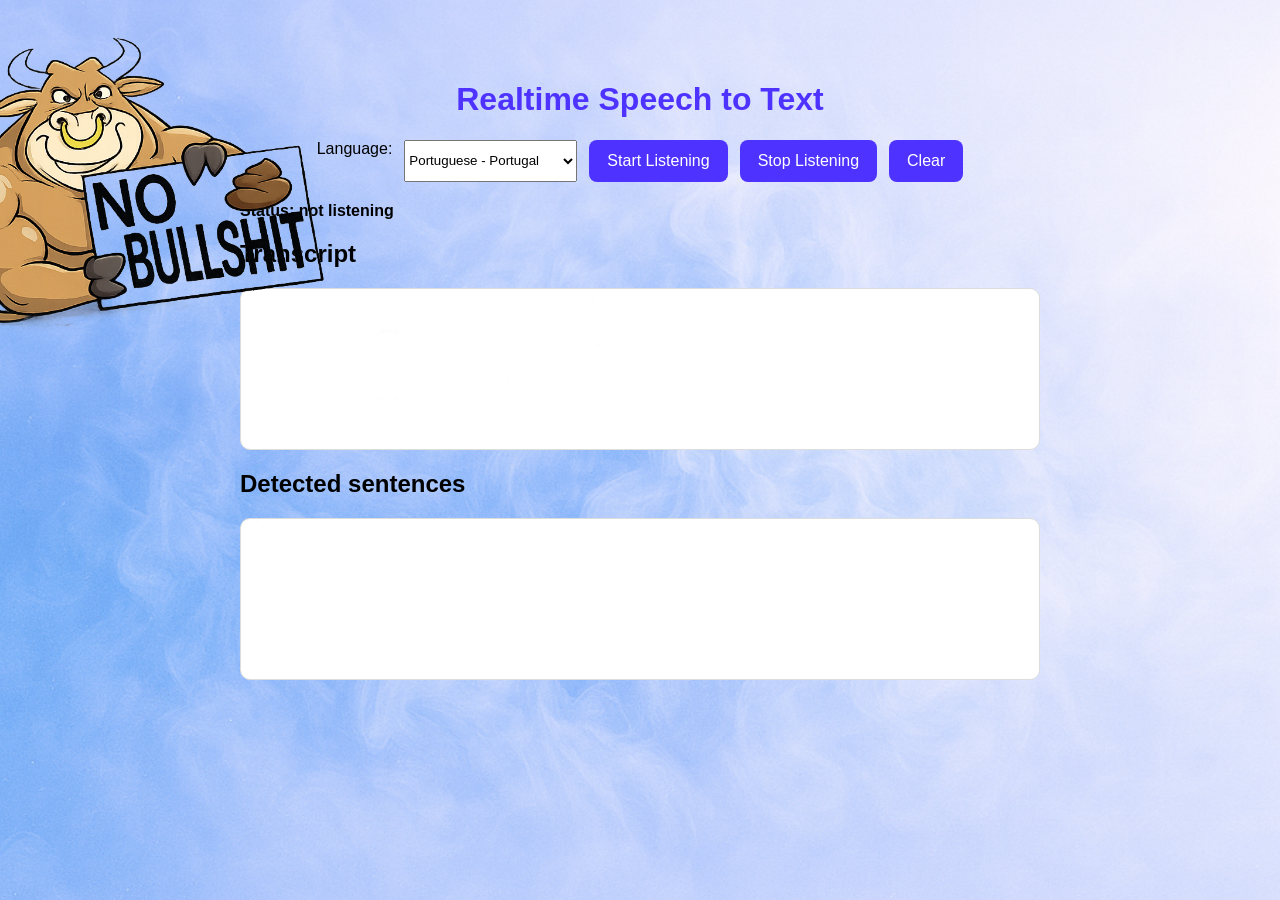
<file: Web_Speech/index.html>
<!DOCTYPE html>
<html lang="en">
<head>
  <meta charset="UTF-8" />
  <meta name="viewport" content="width=device-width, initial-scale=1.0" />

  <title>Realtime Speech to Text Demo</title>

  <link rel="stylesheet" href="style.css" />
</head>

<body>
  <img src="./img/bull.png" alt="Bull logo" class="page-logo" />

  <main class="container">
    <h1>Realtime Speech to Text</h1>

    <div class="controls">
      <label for="languageSelect">Language:</label>

      <select id="languageSelect">
        <option value="pt-PT">Portuguese - Portugal</option>
        <option value="pt-BR">Portuguese - Brazil</option>
        <option value="en-US">English - United States</option>
        <option value="en-GB">English - United Kingdom</option>
        <option value="es-ES">Spanish - Spain</option>
        <option value="fr-FR">French - France</option>
        <option value="de-DE">German - Germany</option>
        <option value="it-IT">Italian - Italy</option>
      </select>

      <button id="startBtn">Start Listening</button>
      <button id="stopBtn">Stop Listening</button>
      <button id="clearBtn">Clear</button>
    </div>

    <p id="status">Status: not listening</p>

    <section>
      <h2>Transcript</h2>

      <div class="box">
        <span id="finalText" class="final"></span>
        <span id="interimText" class="interim"></span>
      </div>
    </section>

    <section>
      <h2>Detected sentences</h2>

      <div class="box">
        <ul id="sentences"></ul>
      </div>
    </section>
  </main>

  <script src="script.js"></script>
</body>
</html>
</file>
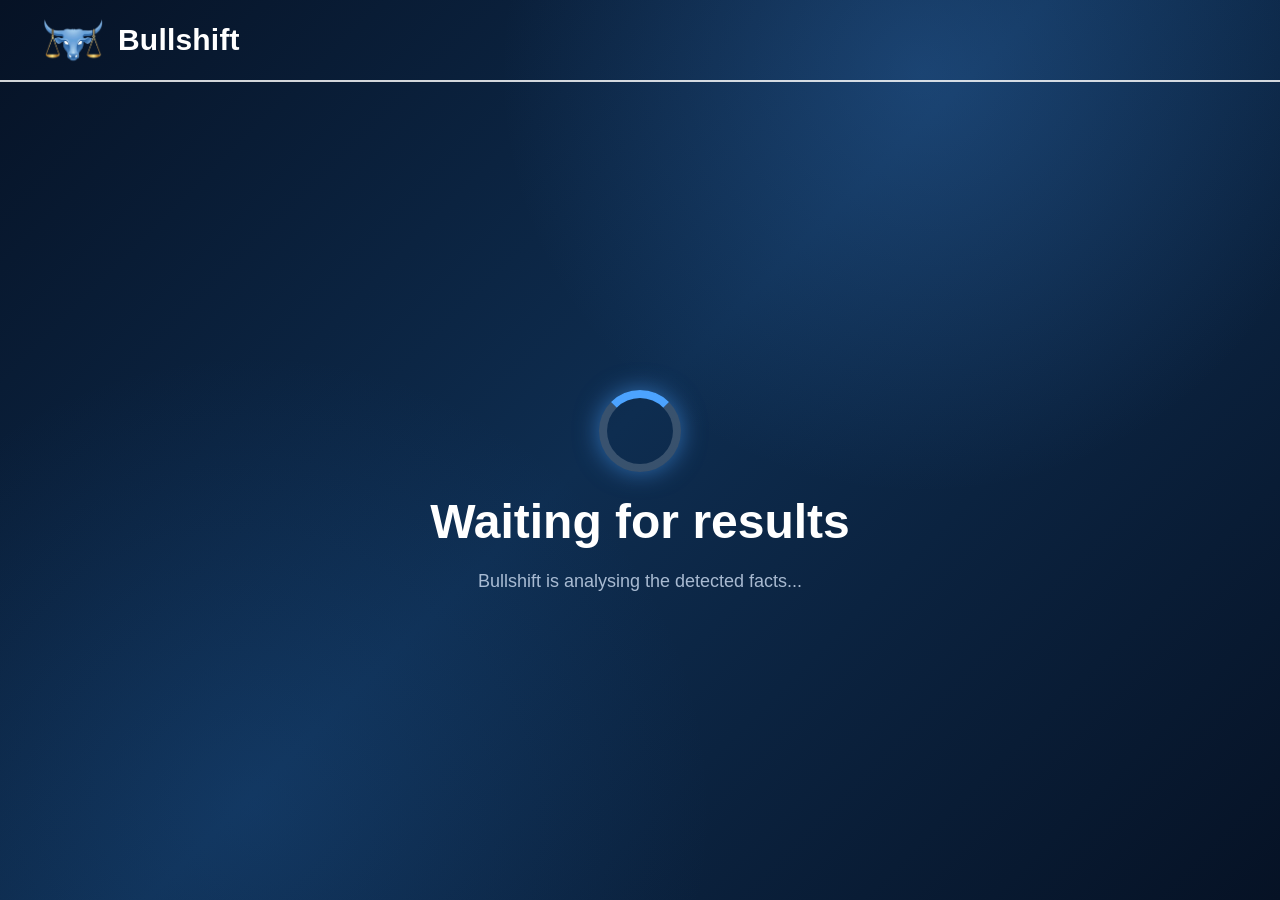
<file: src/Frontend/html/result.html>
<!DOCTYPE html>
<html lang="en">
<head>
  <meta charset="UTF-8" />
  <meta name="viewport" content="width=device-width, initial-scale=1.0" />

  <title>Bullshift Results</title>

  <link rel="stylesheet" href="../css/result/result_base.css" />
  <link rel="stylesheet" href="../css/result/waiting.css" />
  <link rel="stylesheet" href="../css/result/result_layout.css" />
  <link rel="stylesheet" href="../css/result/result_cards.css" />
  <link rel="stylesheet" href="../css/result/result_responsive.css" />
</head>

<body>

  <header class="result-header">
    <div class="result-brand">
      <img src="../img/logo.png" alt="Bullshift logo" class="result-logo" />
      <span>Bullshift</span>
    </div>
  </header>

  <!-- WAITING PAGE -->
  <main class="waiting-screen" id="waitingScreen">
    <div class="loader"></div>

    <h1>Waiting for results</h1>
    <p>Bullshift is analysing the detected facts...</p>
  </main>

  <!-- RESULTS PAGE -->
  <main class="results-screen hidden" id="resultsScreen">

    <button class="back-button" id="backButton">
      <span class="back-icon">
        <img src="../img/back.png" alt="Back" />
      </span>
      <span>Back</span>
    </button>

    <h1 class="results-title">Results</h1>

    <section class="results-grid">
      <!-- TRANSCRIPT -->
      <article class="result-card transcript-card">
        <h2>Transcript</h2>
        <div class="transcript-result-text" id="transcriptResultText">
          No transcript available.
        </div>
      </article>

      <!-- CONFIDENCE -->
      <article class="result-card score-card">

        <div class="gauge">
          <div class="gauge-arc" id="gaugeArc">
            <div class="gauge-cover"></div>
          </div>

          <div class="score-number">
            <span id="confidenceScore">0</span>%
          </div>

          <p>Average Confidence Score</p>
        </div>
      </article>

      <!-- DETECTED FACTS / INSIGHTS -->
      <article class="result-card big-card">
        <h2>Detected Facts</h2>
        <div class="facts-list" id="factsList"></div>
      </article>

       <!-- SUMMARY -->
      <article class="result-card stats-card">

        <div class="stat-line">
          <div class="stat-left">
            <span class="dot true-dot"></span>
            <strong>True</strong>
          </div>
          <strong>(<span id="trueCount">0</span>)</strong>
        </div>

        <div class="stat-line">
          <div class="stat-left">
            <span class="dot inconclusive-dot"></span>
            <strong>Inconclusive</strong>
          </div>
          <strong>(<span id="inconclusiveCount">0</span>)</strong>
        </div>

        <div class="stat-line">
          <div class="stat-left">
            <span class="dot false-dot"></span>
            <strong>Bullshift</strong>
          </div>
          <strong>(<span id="falseCount">0</span>)</strong>
        </div>
      </article>

      <!-- KEY TAKEAWAY -->
      <article class="result-card takeaway-card">
        <h2>Summary</h2>
        <p id="keyTakeaway"></p>
      </article>

    </section>

  </main>
  <!-- FACT DETAILS POPUP -->
  <div class="fact-modal hidden" id="factModal">
    <div class="fact-modal-content">
      <button class="fact-modal-close" id="closeFactModal" type="button">×</button>

      <div class="fact-modal-header">
        <span id="modalFactLabel" class="modal-label">True</span>
        <span id="modalFactConfidence" class="modal-confidence">0% confidence</span>
      </div>

      <h2>Fact analysis</h2>

      <div class="modal-section">
        <h3>Detected claim</h3>
        <p id="modalFactText"></p>
      </div>

      <div class="modal-section">
        <h3>Explanation</h3>
        <p id="modalFactExplanation"></p>
      </div>

      <div class="modal-section">
        <h3>Sources</h3>
        <ul id="modalFactSources"></ul>
      </div>
    </div>
  </div>
  <script src="../js/result.js"></script>
</body>
</html>
</file>
<file: Web_Speech/style.css>
body {
  font-family: Arial, Helvetica, sans-serif;
  background: url("./img/light.png") center/cover no-repeat;
  margin: 0;
  padding: 0;
}

.container {
  max-width: 800px;
  margin: 40px auto;
  padding: 20px;
}

h1 {
  text-align: center;
  color: #4e32ff;
  font-weight: 800;
}

.controls {
  display: flex;
  justify-content: center;
  gap: 12px;
  flex-wrap: wrap;
  margin-bottom: 20px;
}

button {
  padding: 12px 18px;
  font-size: 16px;
  cursor: pointer;
  border: none;
  border-radius: 8px;
  background: #4e32ff;
  color: white;
}

button:hover {
  background: #444;
}

#status {
  font-weight: bold;
  margin-top: 20px;
}

.box {
  background: white;
  padding: 20px;
  border-radius: 10px;
  margin-top: 10px;
  min-height: 120px;
  border: 1px solid #ddd;
}

.interim {
  color: gray;
}

.final {
  color: black;
}

li {
  margin-bottom: 8px;
}

.page-logo {
  position: fixed;
  top: 10px;
  left: 0px;
  width: 600px;
  height: 600px;
  object-fit: cover;
  z-index: 1000;
}
</file>
<file: src/Frontend/css/result/result_base.css>
@import url('https://fonts.googleapis.com/css2?family=Rubik+Glitch&display=swap');

* {
  margin: 0;
  padding: 0;
  box-sizing: border-box;
}

body {
  min-height: 100vh;
  font-family: Arial, Helvetica, sans-serif;
  background:
    radial-gradient(circle at 72% 8%, rgba(65, 137, 220, 0.26), transparent 34%),
    radial-gradient(circle at 20% 90%, rgba(42, 116, 198, 0.16), transparent 35%),
    linear-gradient(135deg, #061225 0%, #0e2d50 48%, #061225 100%);
  color: white;
  overflow: hidden;
}

.hidden {
  display: none;
}

.result-header {
  height: 82px;
  border-bottom: 2px solid rgba(255, 255, 255, 0.82);
  display: flex;
  align-items: center;
  padding: 0 42px;
}

.result-brand {
  display: flex;
  align-items: center;
  gap: 14px;
  font-size: 30px;
  font-weight: 900;
  letter-spacing: 0.2px;
}

.result-logo {
  width: 62px;
  height: 62px;
  object-fit: contain;
}
</file>
<file: src/Frontend/css/result/waiting.css>
.waiting-screen {
  height: calc(100vh - 82px);
  display: flex;
  flex-direction: column;
  align-items: center;
  justify-content: center;
  gap: 22px;
  text-align: center;
}

.waiting-screen h1 {
  font-size: 48px;
  font-weight: 900;
}

.waiting-screen p {
  font-size: 18px;
  color: rgba(220, 235, 255, 0.75);
}

.loader {
  width: 82px;
  height: 82px;
  border: 8px solid rgba(255, 255, 255, 0.18);
  border-top: 8px solid #4ca3ff;
  border-radius: 50%;
  animation: spin 1s linear infinite;
  box-shadow: 0 0 24px rgba(76, 163, 255, 0.55);
}

@keyframes spin {
  to {
    transform: rotate(360deg);
  }
}

.hidden {
  display: none;
}
</file>
<file: src/Frontend/css/result/result_layout.css>
.results-screen {
  position: relative;
  height: calc(100vh - 82px);
  padding: 22px 46px 28px;
}

.back-button {
  position: absolute;
  top: 28px;
  left: 46px;

  min-width: 150px;
  height: 56px;
  padding: 0 24px;

  display: inline-flex;
  align-items: center;
  justify-content: center;
  gap: 14px;

  border: 1px solid rgba(90, 166, 255, 0.62);
  border-radius: 18px;

  background:
    linear-gradient(135deg, rgba(37, 93, 150, 0.72), rgba(13, 42, 78, 0.78));

  color: white;
  font-size: 22px;
  font-weight: 900;
  cursor: pointer;

  box-shadow:
    0 0 20px rgba(61, 143, 228, 0.22),
    inset 0 0 22px rgba(255, 255, 255, 0.08);

  transition:
    transform 0.2s ease,
    background 0.2s ease,
    box-shadow 0.2s ease;
}

.back-button:hover {
  transform: translateY(-2px);
  background:
    linear-gradient(135deg, rgba(54, 124, 197, 0.85), rgba(16, 54, 101, 0.88));

  box-shadow:
    0 0 28px rgba(61, 143, 228, 0.36),
    inset 0 0 24px rgba(255, 255, 255, 0.1);
}

.back-button:active {
  transform: scale(0.97);
}

.back-icon {
  width: 28px;
  height: 28px;

  display: flex;
  align-items: center;
  justify-content: center;
}

.back-icon img {
  width: 100%;
  height: 100%;
  object-fit: contain;
  display: block;
}

.results-title {
  text-align: center;
  font-size: 62px;
  line-height: 1;
  font-weight: 900;

  margin-top: 18px;
  margin-bottom: 32px;

  letter-spacing: 0.5px;
  text-shadow: 0 4px 16px rgba(0, 0, 0, 0.35);
}

.results-grid {
  width: 100%;
  max-width: 1500px;
  height: calc(100vh - 245px);

  margin: 0 auto;

  display: grid;
  grid-template-columns: 1fr 0.9fr 1fr;
  grid-template-rows: 1fr 0.72fr;
  gap: 18px;
}
</file>
<file: src/Frontend/css/result/result_cards.css>
.result-card {
  position: relative;

  background:
    linear-gradient(145deg, rgba(20, 65, 111, 0.78), rgba(7, 28, 57, 0.9));

  border: 1px solid rgba(76, 163, 255, 0.68);
  border-radius: 18px;

  box-shadow:
    0 0 22px rgba(45, 139, 232, 0.17),
    inset 0 0 34px rgba(0, 0, 0, 0.45),
    inset 0 0 18px rgba(255, 255, 255, 0.04);

  backdrop-filter: blur(6px);
  overflow: hidden;
}

.result-card::before {
  content: "";
  position: absolute;
  inset: 0;

  background:
    radial-gradient(circle at 50% 0%, rgba(91, 179, 255, 0.12), transparent 45%),
    linear-gradient(180deg, rgba(255, 255, 255, 0.06), transparent 35%);

  pointer-events: none;
}

.result-card h2 {
  position: relative;
  z-index: 1;

  font-size: 28px;
  font-weight: 900;
}

/* SUMMARY */

.stats-card {
  padding: 40px 50px;

  display: flex;
  flex-direction: column;
  justify-content: center;
  gap: 5px;
}

.stats-card h2 {
  margin-bottom: 10px;
}

.stat-line {
  position: relative;
  z-index: 1;

  display: flex;
  align-items: center;
  justify-content: space-between;

  padding-bottom: 16px;
  border-bottom: 1px solid rgba(185, 220, 255, 0.18);

  font-size: 23px;
}

.stat-line:last-child {
  border-bottom: none;
  padding-bottom: 0;
}

.stat-left {
  display: flex;
  align-items: center;
  gap: 18px;
}

.dot {
  width: 20px;
  height: 20px;
  border-radius: 50%;

  box-shadow: 0 0 14px rgba(255, 255, 255, 0.15);
}

.true-dot {
  background: #55d26a;
  box-shadow: 0 0 16px rgba(85, 210, 106, 0.55);
}

.inconclusive-dot {
  background: #ffd84d;
  box-shadow: 0 0 16px rgba(255, 216, 77, 0.5);
}

.false-dot {
  background: #ff4b45;
  box-shadow: 0 0 16px rgba(255, 75, 69, 0.5);
}

/* CONFIDENCE */

.score-card {
  padding: 36px;

  display: flex;
  flex-direction: column;
  align-items: center;
  justify-content: center;
}

.score-card h2 {
  width: 100%;
  margin-bottom: 18px;
  text-align: left;
}

.gauge {
  position: relative;
  z-index: 1;

  width: 310px;
  height: 210px;
  text-align: center;
  transform: translateY(12px);
}

.gauge-arc {
  width: 270px;
  height: 135px;
  margin: 0 auto;

  position: relative;
  overflow: hidden;

  background: transparent;
  border-radius: 270px 270px 0 0;
}
.gauge-arc::before {
  content: "";
  position: absolute;

  left: 0;
  top: 0;

  width: 270px;
  height: 270px;

  border-radius: 50%;

  background: conic-gradient(
    from 270deg,
    var(--score-color, #55d26a) 0deg var(--score-deg, 0deg),
    rgba(255, 255, 255, 0.08) var(--score-deg, 0deg) 180deg,
    transparent 180deg 360deg
  );

  z-index: 1;
}

.gauge-cover {
  position: absolute;
  left: 45px;
  top: 45px;

  width: 180px;
  height: 180px;

  background: #0d2b50;
  border-radius: 50%;

  box-shadow: inset 0 0 18px rgba(0, 0, 0, 0.5);

  z-index: 2;
}

.score-number {
  position: absolute;
  left: 0;
  right: 0;
  top: 65px;

  z-index: 5;
  
  font-size: 64px;
  font-weight: 900;

  text-shadow: 0 4px 14px rgba(0, 0, 0, 0.35);
}

.gauge p {
  margin-top: 10px;
  font-size: 23px;
  font-weight: 900;
  color: rgba(220, 235, 255, 0.78);
}

/* EMPTY PLACEHOLDER CARD */

.placeholder-card {
  min-height: 0;
}

/* KEY TAKEAWAY */

.takeaway-card {
  padding: 20px 30px;

  display: flex;
  flex-direction: column;
  overflow: hidden;
}

.takeaway-card h2 {
  margin-bottom: 10px;
  flex-shrink: 0;
}

.takeaway-card p {
  position: relative;
  z-index: 1;

  font-size: 19px;
  line-height: 1.45;
  color: rgba(220, 235, 255, 0.76);

  overflow-y: auto;
}

.takeaway-card p::-webkit-scrollbar {
  width: 7px;
}

.takeaway-card p::-webkit-scrollbar-track {
  background: rgba(255, 255, 255, 0.04);
  border-radius: 999px;
}

.takeaway-card p::-webkit-scrollbar-thumb {
  background: rgba(76, 163, 255, 0.45);
  border-radius: 999px;
}

/* DETECTED FACTS */

.big-card {
  grid-column: 3;
  grid-row: 1 / 3;

  padding: 40px 42px;
  overflow-y: auto;
}

.big-card h2 {
  margin-bottom: 26px;
}

.facts-list {
  position: relative;
  z-index: 1;

  display: flex;
  flex-direction: column;
  gap: 16px;
}

.fact-row {
  padding: 16px 18px;
  border-radius: 12px;

  background: rgba(255, 255, 255, 0.08);
  border: 1px solid rgba(255, 255, 255, 0.08);

  font-size: 16px;
  line-height: 1.4;

  box-shadow:
    inset 0 0 18px rgba(0, 0, 0, 0.18);
}

.fact-row.true {
  border-left: 7px solid #55d26a;
}

.fact-row.false {
  border-left: 7px solid #ff4b45;
}

.fact-row.inconclusive {
  border-left: 7px solid #ffd84d;
}

.fact-row strong {
  display: inline-block;

  margin-bottom: 8px;
  padding: 4px 10px;

  border-radius: 999px;

  font-size: 12px;
  text-transform: uppercase;
  letter-spacing: 0.04em;
}

.fact-row.true strong {
  background: rgba(85, 210, 106, 0.18);
  color: #8dff9f;
}

.fact-row.false strong {
  background: rgba(255, 75, 69, 0.18);
  color: #ff9995;
}

.fact-row.inconclusive strong {
  background: rgba(255, 216, 77, 0.18);
  color: #ffe58c;
}

.fact-row span {
  display: block;
  color: rgba(235, 245, 255, 0.86);
}

.big-card::-webkit-scrollbar {
  width: 8px;
}

.big-card::-webkit-scrollbar-track {
  background: rgba(255, 255, 255, 0.04);
}

.big-card::-webkit-scrollbar-thumb {
  background: rgba(76, 163, 255, 0.45);
  border-radius: 999px;
}

/* FACT ROW HEADER */

.fact-row-header {
  display: flex;
  align-items: center;
  justify-content: space-between;
  gap: 14px;
  margin-bottom: 10px;
}

.fact-row-header strong {
  display: inline-flex;
  align-items: center;
  gap: 8px;

  width: fit-content;
  margin-bottom: 0;

  white-space: nowrap;
}

.fact-confidence {
  display: inline-flex;
  align-items: center;
  justify-content: center;

  margin-left: 0;

  font-size: 12px;
  font-weight: 900;
  opacity: 0.95;
}

.fact-details-button {
  position: relative;
  z-index: 2;

  padding: 7px 13px;

  border: 1px solid rgba(120, 190, 255, 0.45);
  border-radius: 999px;

  background: rgba(20, 65, 111, 0.68);
  color: rgba(235, 245, 255, 0.92);

  font-size: 12px;
  font-weight: 900;
  cursor: pointer;

  transition:
    transform 0.18s ease,
    background 0.18s ease,
    box-shadow 0.18s ease;
}

.fact-details-button:hover {
  transform: translateY(-1px);
  background: rgba(46, 118, 190, 0.8);
  box-shadow: 0 0 14px rgba(76, 163, 255, 0.28);
}

/* POPUP */

.fact-modal {
  position: fixed;
  inset: 0;
  z-index: 9999;

  display: flex;
  align-items: center;
  justify-content: center;

  padding: 28px;

  background: rgba(2, 10, 22, 0.72);
  backdrop-filter: blur(8px);
}

.fact-modal.hidden {
  display: none;
}

.fact-modal-content {
  position: relative;

  width: min(680px, 100%);
  max-height: 82vh;
  overflow-y: auto;

  padding: 34px 38px;

  border-radius: 22px;
  border: 1px solid rgba(76, 163, 255, 0.65);

  background:
    radial-gradient(circle at 50% 0%, rgba(91, 179, 255, 0.16), transparent 42%),
    linear-gradient(145deg, rgba(19, 61, 105, 0.96), rgba(6, 24, 50, 0.98));

  box-shadow:
    0 0 34px rgba(45, 139, 232, 0.32),
    inset 0 0 34px rgba(0, 0, 0, 0.45);
}

.fact-modal-close {
  position: absolute;
  top: 18px;
  right: 20px;

  width: 36px;
  height: 36px;
  
  display: flex;
  align-items: center;
  justify-content: center;
  transform: translateY(-1px);

  padding: 0;
  border: none;
  border-radius: 50%;

  background: rgba(255, 255, 255, 0.12);
  color: white;

  font-size: 28px;
  font-weight: 900;
  cursor: pointer;
}

.fact-modal-close:hover {
  background: rgba(255, 255, 255, 0.22);
}

.fact-modal-header {
  display: flex;
  align-items: center;
  gap: 12px;

  margin-bottom: 18px;
}

.modal-label {
  padding: 7px 14px;
  border-radius: 999px;

  font-size: 13px;
  font-weight: 900;
  text-transform: uppercase;
  letter-spacing: 0.04em;
}

.modal-label.true {
  background: rgba(85, 210, 106, 0.2);
  color: #8dff9f;
}

.modal-label.false {
  background: rgba(255, 75, 69, 0.2);
  color: #ff9995;
}

.modal-label.inconclusive {
  background: rgba(255, 216, 77, 0.2);
  color: #ffe58c;
}

.modal-confidence {
  color: rgba(220, 235, 255, 0.78);
  font-size: 15px;
  font-weight: 900;
}

.fact-modal-content h2 {
  margin-bottom: 22px;

  font-size: 34px;
  font-weight: 900;
}

.modal-section {
  margin-top: 20px;
}

.modal-section h3 {
  margin-bottom: 8px;

  font-size: 16px;
  color: rgba(220, 235, 255, 0.74);
  text-transform: uppercase;
  letter-spacing: 0.05em;
}

.modal-section p,
.modal-section li {
  font-size: 17px;
  line-height: 1.5;
  color: rgba(235, 245, 255, 0.88);
}

.modal-section ul {
  padding-left: 20px;
}

/* TRANSCRIPT CARD */

.transcript-card {
  padding: 30px 34px;

  display: flex;
  flex-direction: column;

  overflow: hidden;
}

.transcript-card h2 {
  margin-bottom: 18px;
  flex-shrink: 0;
}

.transcript-result-text {
  position: relative;
  z-index: 1;

  flex: 1;
  min-height: 0;

  overflow-y: auto;
  overflow-x: hidden;

  padding-right: 10px;

  font-size: 18px;
  line-height: 1.5;
  color: rgba(235, 245, 255, 0.84);

  word-break: break-word;
}

.transcript-result-text::-webkit-scrollbar {
  width: 7px;
}

.transcript-result-text::-webkit-scrollbar-track {
  background: rgba(255, 255, 255, 0.04);
  border-radius: 999px;
}

.transcript-result-text::-webkit-scrollbar-thumb {
  background: rgba(76, 163, 255, 0.45);
  border-radius: 999px;
}

/* HIGHLIGHTS IN TRANSCRIPT */

.transcript-highlight {
  padding: 1px 3px;
  border-radius: 4px;

  font-weight: 800;
  text-decoration-thickness: 3px;
  text-underline-offset: 4px;
}

.transcript-highlight.true {
  text-decoration-line: underline;
  text-decoration-color: #55d26a;
  background: rgba(85, 210, 106, 0.12);
}

.transcript-highlight.false {
  text-decoration-line: underline;
  text-decoration-color: #ff4b45;
  background: rgba(255, 75, 69, 0.12);
}

.transcript-highlight.inconclusive {
  text-decoration-line: underline;
  text-decoration-color: #ffd84d;
  background: rgba(255, 216, 77, 0.12);
}
</file>
<file: src/Frontend/css/result/result_responsive.css>
@media (max-width: 1050px) {
  body {
    overflow-y: auto;
  }

  .results-screen {
    height: auto;
    padding: 28px 24px 50px;
  }

  .back-button {
    top: 28px;
    left: 24px;
  }

  .results-title {
    font-size: 46px;
    margin-top: 92px;
    margin-bottom: 32px;
  }

  .results-grid {
    height: auto;
    grid-template-columns: 1fr;
    grid-template-rows: auto;
  }

  .big-card {
    grid-column: auto;
    grid-row: auto;
    min-height: 360px;
  }

  .score-card h2 {
    text-align: center;
  }
}

@media (max-width: 600px) {
  .result-header {
    height: 76px;
    padding: 0 22px;
  }

  .result-logo {
    width: 52px;
    height: 52px;
  }

  .result-brand {
    font-size: 24px;
  }

  .back-button {
    min-width: 132px;
    height: 52px;
    font-size: 19px;
  }

  .results-title {
    font-size: 40px;
  }

  .result-card {
    border-radius: 15px;
  }

  .stats-card,
  .score-card,
  .takeaway-card,
  .big-card {
    padding: 28px;
  }

  .gauge {
    width: 260px;
  }

.gauge-arc {
  width: 230px;
  height: 115px;
}

.gauge-arc::before {
  width: 230px;
  height: 230px;
}

.gauge-cover {
  left: 38px;
  top: 38px;

  width: 154px;
  height: 154px;
}

  .score-number {
    top: 72px;
    font-size: 52px;
  }
}
</file>
